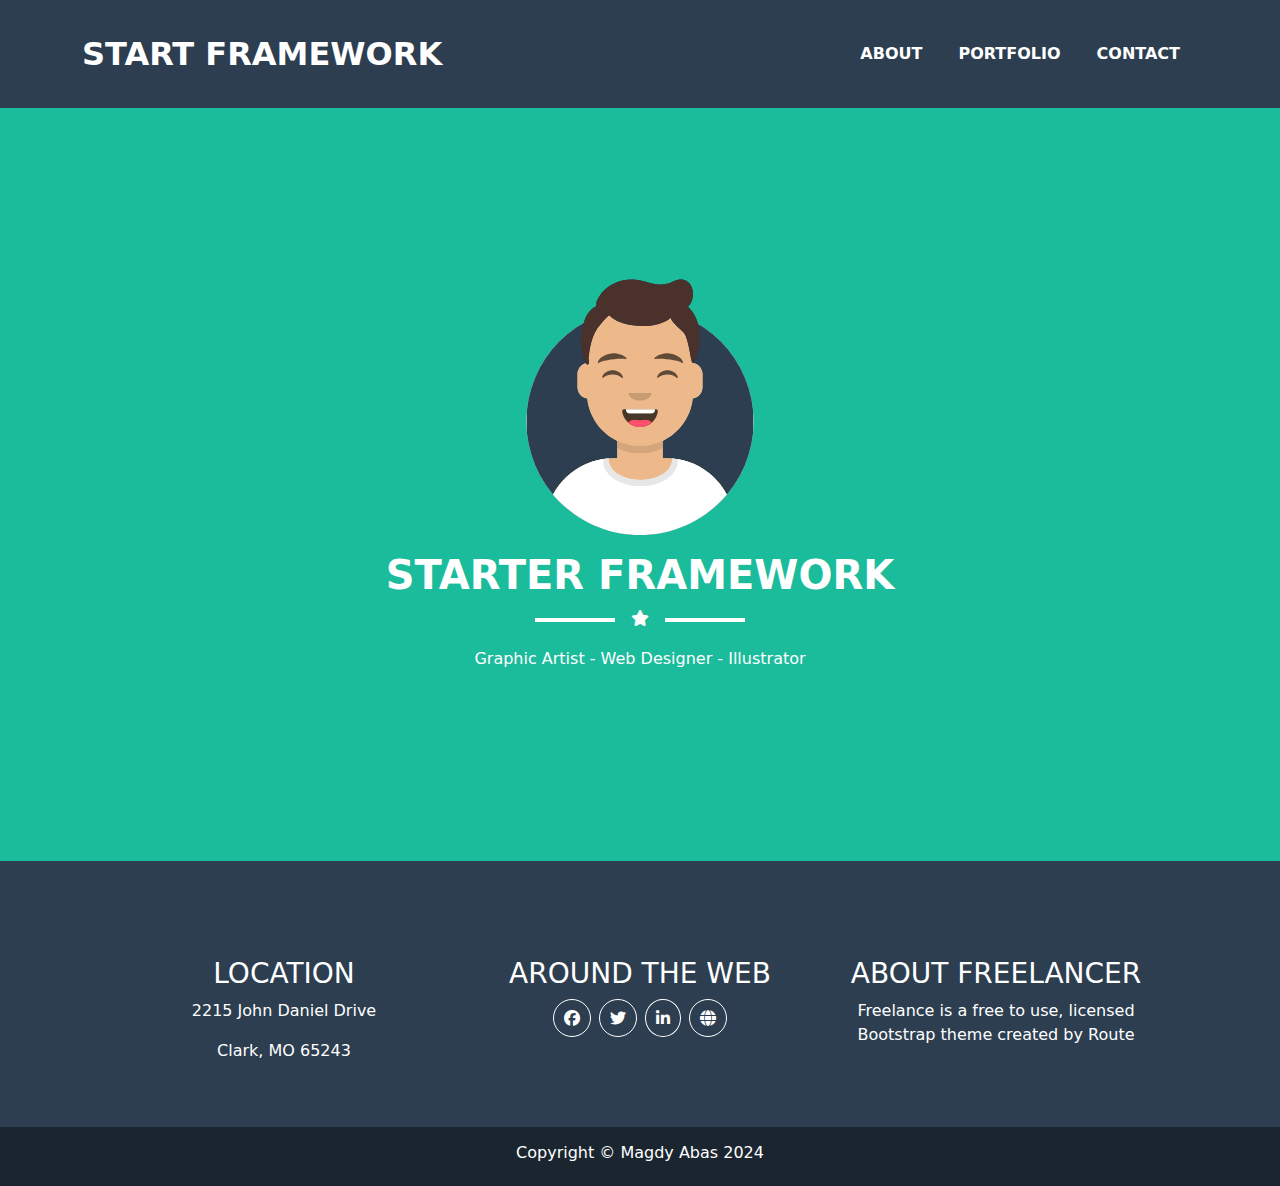
<file: about/index.html>
<!DOCTYPE html><html lang="en" data-critters-container><head>
  <meta charset="utf-8">
  <title>Home</title>
  <base href="/">
  <meta name="viewport" content="width=device-width, initial-scale=1">
  <link rel="icon" type="image/x-icon" href="favicon.ico">
<style>@charset "UTF-8";:root{--bs-blue:#0d6efd;--bs-indigo:#6610f2;--bs-purple:#6f42c1;--bs-pink:#d63384;--bs-red:#dc3545;--bs-orange:#fd7e14;--bs-yellow:#ffc107;--bs-green:#198754;--bs-teal:#20c997;--bs-cyan:#0dcaf0;--bs-black:#000;--bs-white:#fff;--bs-gray:#6c757d;--bs-gray-dark:#343a40;--bs-gray-100:#f8f9fa;--bs-gray-200:#e9ecef;--bs-gray-300:#dee2e6;--bs-gray-400:#ced4da;--bs-gray-500:#adb5bd;--bs-gray-600:#6c757d;--bs-gray-700:#495057;--bs-gray-800:#343a40;--bs-gray-900:#212529;--bs-primary:#0d6efd;--bs-secondary:#6c757d;--bs-success:#198754;--bs-info:#0dcaf0;--bs-warning:#ffc107;--bs-danger:#dc3545;--bs-light:#f8f9fa;--bs-dark:#212529;--bs-primary-rgb:13,110,253;--bs-secondary-rgb:108,117,125;--bs-success-rgb:25,135,84;--bs-info-rgb:13,202,240;--bs-warning-rgb:255,193,7;--bs-danger-rgb:220,53,69;--bs-light-rgb:248,249,250;--bs-dark-rgb:33,37,41;--bs-primary-text-emphasis:#052c65;--bs-secondary-text-emphasis:#2b2f32;--bs-success-text-emphasis:#0a3622;--bs-info-text-emphasis:#055160;--bs-warning-text-emphasis:#664d03;--bs-danger-text-emphasis:#58151c;--bs-light-text-emphasis:#495057;--bs-dark-text-emphasis:#495057;--bs-primary-bg-subtle:#cfe2ff;--bs-secondary-bg-subtle:#e2e3e5;--bs-success-bg-subtle:#d1e7dd;--bs-info-bg-subtle:#cff4fc;--bs-warning-bg-subtle:#fff3cd;--bs-danger-bg-subtle:#f8d7da;--bs-light-bg-subtle:#fcfcfd;--bs-dark-bg-subtle:#ced4da;--bs-primary-border-subtle:#9ec5fe;--bs-secondary-border-subtle:#c4c8cb;--bs-success-border-subtle:#a3cfbb;--bs-info-border-subtle:#9eeaf9;--bs-warning-border-subtle:#ffe69c;--bs-danger-border-subtle:#f1aeb5;--bs-light-border-subtle:#e9ecef;--bs-dark-border-subtle:#adb5bd;--bs-white-rgb:255,255,255;--bs-black-rgb:0,0,0;--bs-font-sans-serif:system-ui,-apple-system,"Segoe UI",Roboto,"Helvetica Neue","Noto Sans","Liberation Sans",Arial,sans-serif,"Apple Color Emoji","Segoe UI Emoji","Segoe UI Symbol","Noto Color Emoji";--bs-font-monospace:SFMono-Regular,Menlo,Monaco,Consolas,"Liberation Mono","Courier New",monospace;--bs-gradient:linear-gradient(180deg, rgba(255, 255, 255, .15), rgba(255, 255, 255, 0));--bs-body-font-family:var(--bs-font-sans-serif);--bs-body-font-size:1rem;--bs-body-font-weight:400;--bs-body-line-height:1.5;--bs-body-color:#212529;--bs-body-color-rgb:33,37,41;--bs-body-bg:#fff;--bs-body-bg-rgb:255,255,255;--bs-emphasis-color:#000;--bs-emphasis-color-rgb:0,0,0;--bs-secondary-color:rgba(33, 37, 41, .75);--bs-secondary-color-rgb:33,37,41;--bs-secondary-bg:#e9ecef;--bs-secondary-bg-rgb:233,236,239;--bs-tertiary-color:rgba(33, 37, 41, .5);--bs-tertiary-color-rgb:33,37,41;--bs-tertiary-bg:#f8f9fa;--bs-tertiary-bg-rgb:248,249,250;--bs-heading-color:inherit;--bs-link-color:#0d6efd;--bs-link-color-rgb:13,110,253;--bs-link-decoration:underline;--bs-link-hover-color:#0a58ca;--bs-link-hover-color-rgb:10,88,202;--bs-code-color:#d63384;--bs-highlight-color:#212529;--bs-highlight-bg:#fff3cd;--bs-border-width:1px;--bs-border-style:solid;--bs-border-color:#dee2e6;--bs-border-color-translucent:rgba(0, 0, 0, .175);--bs-border-radius:.375rem;--bs-border-radius-sm:.25rem;--bs-border-radius-lg:.5rem;--bs-border-radius-xl:1rem;--bs-border-radius-xxl:2rem;--bs-border-radius-2xl:var(--bs-border-radius-xxl);--bs-border-radius-pill:50rem;--bs-box-shadow:0 .5rem 1rem rgba(0, 0, 0, .15);--bs-box-shadow-sm:0 .125rem .25rem rgba(0, 0, 0, .075);--bs-box-shadow-lg:0 1rem 3rem rgba(0, 0, 0, .175);--bs-box-shadow-inset:inset 0 1px 2px rgba(0, 0, 0, .075);--bs-focus-ring-width:.25rem;--bs-focus-ring-opacity:.25;--bs-focus-ring-color:rgba(13, 110, 253, .25);--bs-form-valid-color:#198754;--bs-form-valid-border-color:#198754;--bs-form-invalid-color:#dc3545;--bs-form-invalid-border-color:#dc3545}*,:after,:before{box-sizing:border-box}@media (prefers-reduced-motion:no-preference){:root{scroll-behavior:smooth}}body{margin:0;font-family:var(--bs-body-font-family);font-size:var(--bs-body-font-size);font-weight:var(--bs-body-font-weight);line-height:var(--bs-body-line-height);color:var(--bs-body-color);text-align:var(--bs-body-text-align);background-color:var(--bs-body-bg);-webkit-text-size-adjust:100%;-webkit-tap-highlight-color:transparent}h2,h3,h6{margin-top:0;margin-bottom:.5rem;font-weight:500;line-height:1.2;color:var(--bs-heading-color)}h2{font-size:calc(1.325rem + .9vw)}@media (min-width:1200px){h2{font-size:2rem}}h3{font-size:calc(1.3rem + .6vw)}@media (min-width:1200px){h3{font-size:1.75rem}}h6{font-size:1rem}p{margin-top:0;margin-bottom:1rem}ul{padding-left:2rem}ul{margin-top:0;margin-bottom:1rem}a{color:rgba(var(--bs-link-color-rgb),var(--bs-link-opacity,1));text-decoration:underline}a:hover{--bs-link-color-rgb:var(--bs-link-hover-color-rgb)}img{vertical-align:middle}button{border-radius:0}button:focus:not(:focus-visible){outline:0}button{margin:0;font-family:inherit;font-size:inherit;line-height:inherit}button{text-transform:none}[type=button],button{-webkit-appearance:button}[type=button]:not(:disabled),button:not(:disabled){cursor:pointer}.container{--bs-gutter-x:1.5rem;--bs-gutter-y:0;width:100%;padding-right:calc(var(--bs-gutter-x) * .5);padding-left:calc(var(--bs-gutter-x) * .5);margin-right:auto;margin-left:auto}@media (min-width:576px){.container{max-width:540px}}@media (min-width:768px){.container{max-width:720px}}@media (min-width:992px){.container{max-width:960px}}@media (min-width:1200px){.container{max-width:1140px}}@media (min-width:1400px){.container{max-width:1320px}}:root{--bs-breakpoint-xs:0;--bs-breakpoint-sm:576px;--bs-breakpoint-md:768px;--bs-breakpoint-lg:992px;--bs-breakpoint-xl:1200px;--bs-breakpoint-xxl:1400px}.row{--bs-gutter-x:1.5rem;--bs-gutter-y:0;display:flex;flex-wrap:wrap;margin-top:calc(-1 * var(--bs-gutter-y));margin-right:calc(-.5 * var(--bs-gutter-x));margin-left:calc(-.5 * var(--bs-gutter-x))}.row>*{flex-shrink:0;width:100%;max-width:100%;padding-right:calc(var(--bs-gutter-x) * .5);padding-left:calc(var(--bs-gutter-x) * .5);margin-top:var(--bs-gutter-y)}@media (min-width:768px){.col-md-6{flex:0 0 auto;width:50%}}@media (min-width:992px){.col-lg-4{flex:0 0 auto;width:33.33333333%}}.collapse:not(.show){display:none}.nav-link{display:block;padding:var(--bs-nav-link-padding-y) var(--bs-nav-link-padding-x);font-size:var(--bs-nav-link-font-size);font-weight:var(--bs-nav-link-font-weight);color:var(--bs-nav-link-color);text-decoration:none;background:0 0;border:0;transition:color .15s ease-in-out,background-color .15s ease-in-out,border-color .15s ease-in-out}@media (prefers-reduced-motion:reduce){.nav-link{transition:none}}.nav-link:focus,.nav-link:hover{color:var(--bs-nav-link-hover-color)}.nav-link:focus-visible{outline:0;box-shadow:0 0 0 .25rem #0d6efd40}.nav-link:disabled{color:var(--bs-nav-link-disabled-color);pointer-events:none;cursor:default}.navbar{--bs-navbar-padding-x:0;--bs-navbar-padding-y:.5rem;--bs-navbar-color:rgba(var(--bs-emphasis-color-rgb), .65);--bs-navbar-hover-color:rgba(var(--bs-emphasis-color-rgb), .8);--bs-navbar-disabled-color:rgba(var(--bs-emphasis-color-rgb), .3);--bs-navbar-active-color:rgba(var(--bs-emphasis-color-rgb), 1);--bs-navbar-brand-padding-y:.3125rem;--bs-navbar-brand-margin-end:1rem;--bs-navbar-brand-font-size:1.25rem;--bs-navbar-brand-color:rgba(var(--bs-emphasis-color-rgb), 1);--bs-navbar-brand-hover-color:rgba(var(--bs-emphasis-color-rgb), 1);--bs-navbar-nav-link-padding-x:.5rem;--bs-navbar-toggler-padding-y:.25rem;--bs-navbar-toggler-padding-x:.75rem;--bs-navbar-toggler-font-size:1.25rem;--bs-navbar-toggler-icon-bg:url("data:image/svg+xml,%3csvg xmlns='http://www.w3.org/2000/svg' viewBox='0 0 30 30'%3e%3cpath stroke='rgba%2833, 37, 41, 0.75%29' stroke-linecap='round' stroke-miterlimit='10' stroke-width='2' d='M4 7h22M4 15h22M4 23h22'/%3e%3c/svg%3e");--bs-navbar-toggler-border-color:rgba(var(--bs-emphasis-color-rgb), .15);--bs-navbar-toggler-border-radius:var(--bs-border-radius);--bs-navbar-toggler-focus-width:.25rem;--bs-navbar-toggler-transition:box-shadow .15s ease-in-out;position:relative;display:flex;flex-wrap:wrap;align-items:center;justify-content:space-between;padding:var(--bs-navbar-padding-y) var(--bs-navbar-padding-x)}.navbar>.container{display:flex;flex-wrap:inherit;align-items:center;justify-content:space-between}.navbar-brand{padding-top:var(--bs-navbar-brand-padding-y);padding-bottom:var(--bs-navbar-brand-padding-y);margin-right:var(--bs-navbar-brand-margin-end);font-size:var(--bs-navbar-brand-font-size);color:var(--bs-navbar-brand-color);text-decoration:none;white-space:nowrap}.navbar-brand:focus,.navbar-brand:hover{color:var(--bs-navbar-brand-hover-color)}.navbar-nav{--bs-nav-link-padding-x:0;--bs-nav-link-padding-y:.5rem;--bs-nav-link-font-weight: ;--bs-nav-link-color:var(--bs-navbar-color);--bs-nav-link-hover-color:var(--bs-navbar-hover-color);--bs-nav-link-disabled-color:var(--bs-navbar-disabled-color);display:flex;flex-direction:column;padding-left:0;margin-bottom:0;list-style:none}.navbar-collapse{flex-basis:100%;flex-grow:1;align-items:center}.navbar-toggler{padding:var(--bs-navbar-toggler-padding-y) var(--bs-navbar-toggler-padding-x);font-size:var(--bs-navbar-toggler-font-size);line-height:1;color:var(--bs-navbar-color);background-color:transparent;border:var(--bs-border-width) solid var(--bs-navbar-toggler-border-color);border-radius:var(--bs-navbar-toggler-border-radius);transition:var(--bs-navbar-toggler-transition)}@media (prefers-reduced-motion:reduce){.navbar-toggler{transition:none}}.navbar-toggler:hover{text-decoration:none}.navbar-toggler:focus{text-decoration:none;outline:0;box-shadow:0 0 0 var(--bs-navbar-toggler-focus-width)}.navbar-toggler-icon{display:inline-block;width:1.5em;height:1.5em;vertical-align:middle;background-image:var(--bs-navbar-toggler-icon-bg);background-repeat:no-repeat;background-position:center;background-size:100%}@media (min-width:992px){.navbar-expand-lg{flex-wrap:nowrap;justify-content:flex-start}.navbar-expand-lg .navbar-nav{flex-direction:row}.navbar-expand-lg .navbar-nav .nav-link{padding-right:var(--bs-navbar-nav-link-padding-x);padding-left:var(--bs-navbar-nav-link-padding-x)}.navbar-expand-lg .navbar-collapse{display:flex!important;flex-basis:auto}.navbar-expand-lg .navbar-toggler{display:none}}.d-block{display:block!important}.d-flex{display:flex!important}.position-static{position:static!important}.position-fixed{position:fixed!important}.top-0{top:0!important}.w-100{width:100%!important}.justify-content-center{justify-content:center!important}.align-items-center{align-items:center!important}.mx-1{margin-right:.25rem!important;margin-left:.25rem!important}.mx-auto{margin-right:auto!important;margin-left:auto!important}.mt-3{margin-top:1rem!important}.me-3{margin-right:1rem!important}.mb-3{margin-bottom:1rem!important}.mb-4{margin-bottom:1.5rem!important}.ms-3{margin-left:1rem!important}.ms-auto{margin-left:auto!important}.p-3{padding:1rem!important}.p-4{padding:1.5rem!important}.py-4{padding-top:1.5rem!important;padding-bottom:1.5rem!important}.pt-5{padding-top:3rem!important}.fs-1{font-size:calc(1.375rem + 1.5vw)!important}.fs-2{font-size:calc(1.325rem + .9vw)!important}.fw-bold{font-weight:700!important}.text-center{text-align:center!important}.text-uppercase{text-transform:uppercase!important}.text-white{--bs-text-opacity:1;color:rgba(var(--bs-white-rgb),var(--bs-text-opacity))!important}.rounded-2{border-radius:var(--bs-border-radius)!important}.z-3{z-index:3!important}@media (min-width:768px){.mb-md-0{margin-bottom:0!important}}@media (min-width:992px){.text-lg-start{text-align:left!important}}@media (min-width:1200px){.fs-1{font-size:2.5rem!important}.fs-2{font-size:2rem!important}}.fa-brands,.fa-solid{-moz-osx-font-smoothing:grayscale;-webkit-font-smoothing:antialiased;display:var(--fa-display,inline-block);font-style:normal;font-variant:normal;line-height:1;text-rendering:auto}.fa-solid{font-family:"Font Awesome 6 Free"}.fa-brands{font-family:"Font Awesome 6 Brands"}.fa-globe:before{content:"\f0ac"}.fa-star:before{content:"\f005"}:root{--fa-style-family-brands:"Font Awesome 6 Brands";--fa-font-brands:normal 400 1em/1 "Font Awesome 6 Brands"}@font-face{font-family:"Font Awesome 6 Brands";font-style:normal;font-weight:400;font-display:block;src:url("./media/fa-brands-400-MDS4TU4L.woff2") format("woff2"),url("./media/fa-brands-400-CNBICIQT.ttf") format("truetype")}.fa-brands{font-weight:400}.fa-linkedin-in:before{content:"\f0e1"}.fa-facebook:before{content:"\f09a"}.fa-twitter:before{content:"\f099"}:root{--fa-font-regular:normal 400 1em/1 "Font Awesome 6 Free"}@font-face{font-family:"Font Awesome 6 Free";font-style:normal;font-weight:400;font-display:block;src:url("./media/fa-regular-400-N56QV3DR.woff2") format("woff2"),url("./media/fa-regular-400-2FI4ICQD.ttf") format("truetype")}:root{--fa-style-family-classic:"Font Awesome 6 Free";--fa-font-solid:normal 900 1em/1 "Font Awesome 6 Free"}@font-face{font-family:"Font Awesome 6 Free";font-style:normal;font-weight:900;font-display:block;src:url("./media/fa-solid-900-Z3HFQTXF.woff2") format("woff2"),url("./media/fa-solid-900-XVWCCN5V.ttf") format("truetype")}.fa-solid{font-weight:900}body{padding-top:96px}*{font-family:system-ui,-apple-system,BlinkMacSystemFont,Segoe UI,Roboto,Oxygen,Ubuntu,Cantarell,Open Sans,Helvetica Neue,sans-serif}:root{--main-color: #2c3e50;--sec-color: #1abc9c;--third-color: #1a252f;--white: #ffffff}
</style><link rel="stylesheet" href="styles-Z7UL76RB.css" media="print" onload="this.media='all'"><noscript><link rel="stylesheet" href="styles-Z7UL76RB.css"></noscript><style ng-app-id="ng">nav[_ngcontent-ng-c3811590699]{background-color:var(--main-color)}nav[_ngcontent-ng-c3811590699]   a[_ngcontent-ng-c3811590699]{color:var(--white)!important}nav[_ngcontent-ng-c3811590699]   .navbar-nav[_ngcontent-ng-c3811590699]   .nav-item[_ngcontent-ng-c3811590699]{padding:10px}.active[_ngcontent-ng-c3811590699]{background-color:var(--sec-color)}</style><style ng-app-id="ng">footer[_ngcontent-ng-c938915061]{background-color:var(--main-color);color:var(--white)}footer[_ngcontent-ng-c938915061]   .copy-right[_ngcontent-ng-c938915061]{background-color:var(--third-color)}footer[_ngcontent-ng-c938915061]   .icons[_ngcontent-ng-c938915061]   .icon[_ngcontent-ng-c938915061]{border:1px solid white;padding:10px;border-radius:50%;transition:all .5s ease;cursor:pointer}footer[_ngcontent-ng-c938915061]   .icons[_ngcontent-ng-c938915061]   .icon[_ngcontent-ng-c938915061]:hover{background-color:#1abc9c}</style><style ng-app-id="ng">.home[_ngcontent-ng-c1649905477]{background-color:var(--sec-color);height:85vh}.home[_ngcontent-ng-c1649905477]   .user-img[_ngcontent-ng-c1649905477]{width:250px}</style><style ng-app-id="ng">.main-title[_ngcontent-ng-c1367733300]   .line[_ngcontent-ng-c1367733300]{display:inline-block;width:80px;height:4px;vertical-align:middle}</style></head>

<body><!--nghm-->
  <app-root _nghost-ng-c582792440 ng-version="17.3.12" ngh="1" ng-server-context="ssg"><app-navbar _ngcontent-ng-c582792440 _nghost-ng-c3811590699 ngh="0"><nav _ngcontent-ng-c3811590699 class="navbar navbar-expand-lg text-uppercase position-static z-3 fw-bold py-4 position-fixed top-0 w-100"><div _ngcontent-ng-c3811590699 class="container"><a _ngcontent-ng-c3811590699 routerlink class="navbar-brand fs-2" href="#/">start framework</a><button _ngcontent-ng-c3811590699 type="button" data-toggle="collapse" data-target="#navbarNav" aria-controls="navbarNav" aria-expanded="false" aria-label="Toggle navigation" class="navbar-toggler"><span _ngcontent-ng-c3811590699 class="navbar-toggler-icon"></span></button><div _ngcontent-ng-c3811590699 id="navbarNav" class="collapse navbar-collapse"><ul _ngcontent-ng-c3811590699 class="navbar-nav ms-auto"><li _ngcontent-ng-c3811590699 class="nav-item"><a _ngcontent-ng-c3811590699 routerlink="about" routerlinkactive="active" class="nav-link rounded-2" href="#/about">about</a></li><li _ngcontent-ng-c3811590699 class="nav-item"><a _ngcontent-ng-c3811590699 routerlink="portfolio" routerlinkactive="active" class="nav-link rounded-2" href="#/portfolio">portfolio</a></li><li _ngcontent-ng-c3811590699 class="nav-item"><a _ngcontent-ng-c3811590699 routerlink="contact" routerlinkactive="active" class="nav-link rounded-2" href="#/contact">contact</a></li></ul></div></div></nav></app-navbar><router-outlet _ngcontent-ng-c582792440></router-outlet><app-home _nghost-ng-c1649905477 ngh="0"><section _ngcontent-ng-c1649905477 class="home d-flex justify-content-center align-items-center"><div _ngcontent-ng-c1649905477 class="container text-white"><div _ngcontent-ng-c1649905477 class="user-img mx-auto mb-3"><img _ngcontent-ng-c1649905477 src="./assets/images/avataaars.svg" alt="user" class="w-100 d-block"></div><app-main-title _ngcontent-ng-c1649905477 _nghost-ng-c1367733300 ngh="0"><div _ngcontent-ng-c1367733300 class="main-title text-center"><h2 _ngcontent-ng-c1367733300 class="text-uppercase fw-bold fs-1">starter framework</h2><div _ngcontent-ng-c1367733300><span _ngcontent-ng-c1367733300 class="line me-3" style="background-color: white;"></span><i _ngcontent-ng-c1367733300 class="fa-solid fa-star"></i><span _ngcontent-ng-c1367733300 class="line ms-3" style="background-color: white;"></span></div></div></app-main-title><div _ngcontent-ng-c1649905477 class="title text-center mt-3"><p _ngcontent-ng-c1649905477>Graphic Artist - Web Designer - Illustrator</p></div></div></section></app-home><!----><app-footer _ngcontent-ng-c582792440 _nghost-ng-c938915061 ngh="0"><footer _ngcontent-ng-c938915061 class="text-center text-lg-start pt-5"><div _ngcontent-ng-c938915061 class="container p-4 bg"><div _ngcontent-ng-c938915061 class="row p-4"><div _ngcontent-ng-c938915061 class="col-lg-4 col-md-6 mb-4 mb-md-0"><div _ngcontent-ng-c938915061 class="text-center"><h3 _ngcontent-ng-c938915061>LOCATION</h3><p _ngcontent-ng-c938915061>2215 John Daniel Drive </p><p _ngcontent-ng-c938915061>Clark, MO 65243 </p></div></div><div _ngcontent-ng-c938915061 class="col-lg-4 col-md-6 mb-4 mb-md-0"><div _ngcontent-ng-c938915061 class="text-center"><h3 _ngcontent-ng-c938915061>AROUND THE WEB </h3><div _ngcontent-ng-c938915061 class="icons"><div _ngcontent-ng-c938915061 class="icons"><i _ngcontent-ng-c938915061 class="fa-brands fa-facebook mx-1 icon"></i><i _ngcontent-ng-c938915061 class="fa-brands fa-twitter mx-1 icon"></i><i _ngcontent-ng-c938915061 class="fa-brands fa-linkedin-in mx-1 icon"></i><i _ngcontent-ng-c938915061 class="fa-solid fa-globe mx-1 icon"></i></div></div></div></div><div _ngcontent-ng-c938915061 class="col-lg-4 col-md-6 mb-4 mb-md-0"><div _ngcontent-ng-c938915061 class="text-center"><h3 _ngcontent-ng-c938915061>ABOUT FREELANCER </h3><p _ngcontent-ng-c938915061>Freelance is a free to use, licensed Bootstrap theme created by Route </p></div></div></div></div><div _ngcontent-ng-c938915061 class="copy-right text-center p-3 text-white"><h6 _ngcontent-ng-c938915061> Copyright © Magdy Abas 2024</h6></div></footer></app-footer></app-root>
<script src="polyfills-SCHOHYNV.js" type="module"></script><script src="scripts-QYHR5MO2.js" defer></script><script src="main-J6VN2RV6.js" type="module"></script>

<script id="ng-state" type="application/json">{"__nghData__":[{},{"c":{"1":[{"i":"c1649905477","r":1}]}}]}</script></body></html>
</file>
